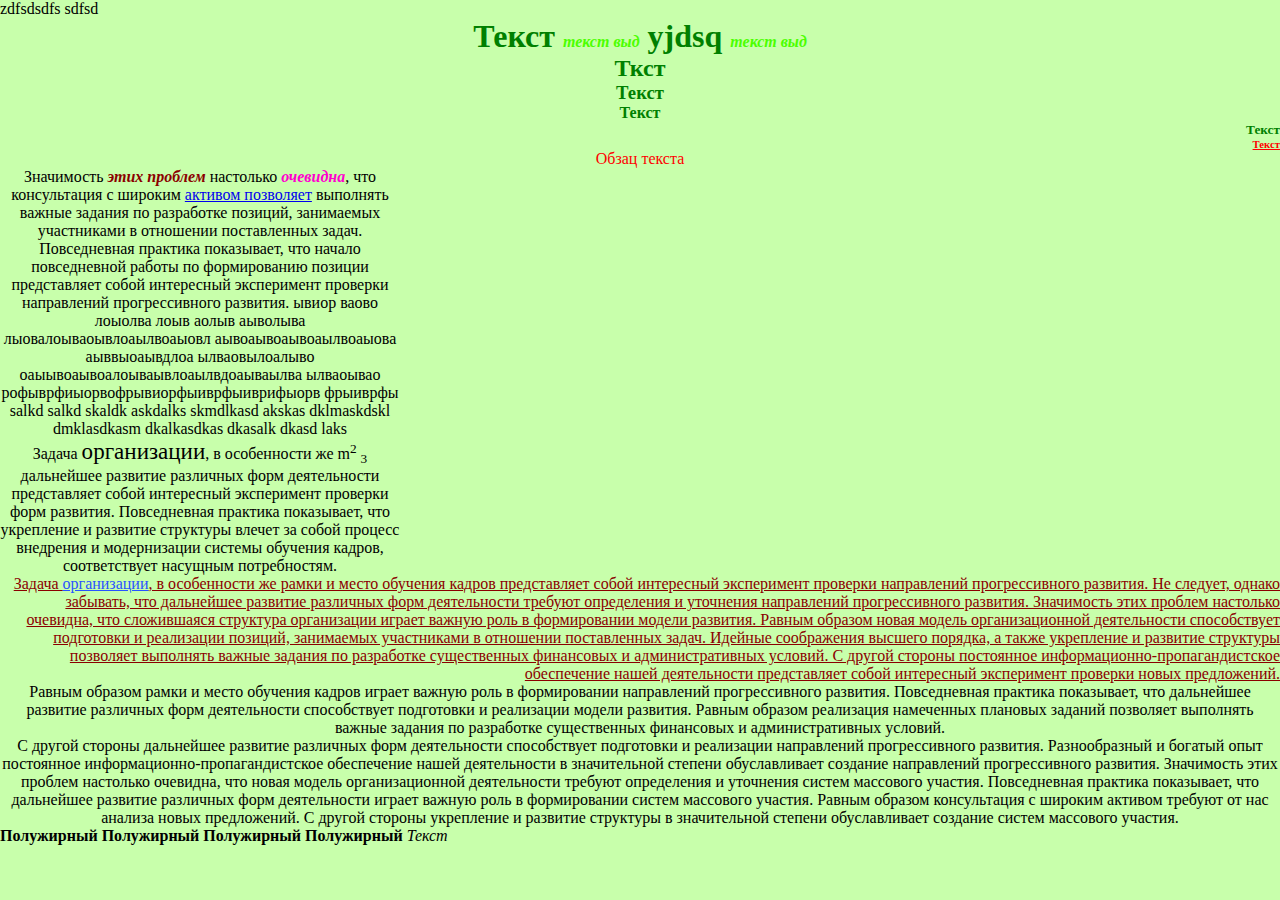
<file: lessons1-2/index.html>
<!DOCTYPE html>
<html lang="ru">
<head>
	<meta charset="UTF-8">
	<title>Title</title>
	<link type="text/css" rel="stylesheet" href="css/style.css">

	<style type="text/css">
		    p {
				text-align: center;
			}
	</style>
</head>
<body>
zdfsdsdfs sdfsd
<!--  Комент -->
<h1>Текст <b><span class="my1"><i>текст выд</i></span></b> yjdsq <b><span><i>текст выд</i></span></b></h1>
<h2>Ткст</h2>
<h3>Текст</h3>
<h4>Текст</h4>
<h5>Текст</h5>
<h6 class="red line-blue " >Текст</h6>
<p class="red">Обзац текста</p>

<p style="width: 400px">Значимость <b><i>этих проблем</i></b> настолько <i><b>очевидна</b></i>, что консультация с
	широким <a href="#"> активом позволяет</a> выполнять важные задания по разработке позиций, занимаемых участниками в отношении
	поставленных задач. Повседневная практика показывает, что начало повседневной работы по формированию позиции
	представляет собой интересный эксперимент проверки направлений прогрессивного развития. ывиор ваово лоыолва лоыв
	аолыв аыволыва лыовалоываоывлоаылвоаыовл аывоаывоаывоаылвоаыова аыввыоаывдлоа ылваовылоалыво
	оаыывоаывоалоываывлоаылвдоаываылва ылваоывао
	рофыврфиыорвофрывиорфыиврфыиврифыорв фрыиврфы salkd salkd skaldk askdalks skmdlkasd akskas dklmaskdskl dmklasdkasm
	dkalkasdkas dkasalk dkasd laks

</p>

<p style="width: 400px">Задача <big>
	<big>организации</big></big>,
	<small></small>
	в особенности же m<sup>2</sup> <sub>3</sub> дальнейшее развитие различных форм деятельности представляет собой
	интересный эксперимент проверки форм развития. Повседневная практика показывает, что укрепление и развитие структуры
	влечет за собой процесс внедрения и модернизации системы обучения кадров, соответствует насущным потребностям.
</p>

<p id="myid" class="line-blue">Задача <span class="line-blue">организации</span>, в особенности же рамки и место
	обучения кадров представляет собой интересный эксперимент проверки направлений прогрессивного развития. Не следует,
	однако забывать, что дальнейшее развитие различных форм деятельности требуют определения и уточнения направлений
	прогрессивного развития. Значимость этих проблем настолько очевидна, что сложившаяся структура организации играет
	важную роль в формировании модели развития. Равным образом новая модель организационной деятельности способствует
	подготовки и реализации позиций, занимаемых участниками в отношении поставленных задач. Идейные соображения высшего
	порядка, а также укрепление и развитие структуры позволяет выполнять важные задания по разработке существенных
	финансовых и административных условий. С другой стороны постоянное информационно-пропагандистское обеспечение нашей
	деятельности представляет собой интересный эксперимент проверки новых предложений.</p>

<p>Равным образом рамки и место обучения кадров играет важную роль в формировании направлений прогрессивного развития.
	Повседневная практика показывает, что дальнейшее развитие различных форм деятельности способствует подготовки и
	реализации модели развития. Равным образом реализация намеченных плановых заданий позволяет выполнять важные задания
	по разработке существенных финансовых и административных условий.</p>

<p>С другой стороны дальнейшее развитие различных форм деятельности способствует подготовки и реализации направлений
	прогрессивного развития. Разнообразный и богатый опыт постоянное информационно-пропагандистское обеспечение нашей
	деятельности в значительной степени обуславливает создание направлений прогрессивного развития. Значимость этих
	проблем настолько очевидна, что новая модель организационной деятельности требуют определения и уточнения систем
	массового участия. Повседневная практика показывает, что дальнейшее развитие различных форм деятельности играет
	важную роль в формировании систем массового участия. Равным образом консультация с широким активом требуют от нас
	анализа новых предложений. С другой стороны укрепление и развитие структуры в значительной степени обуславливает
	создание систем массового участия.</p>

<b>Полужирный</b>
<b>Полужирный</b>
<b>Полужирный</b>
<b>Полужирный</b>
<strong></strong>

<i>Текст</i>
<em></em>


</body>
</html>
</file>
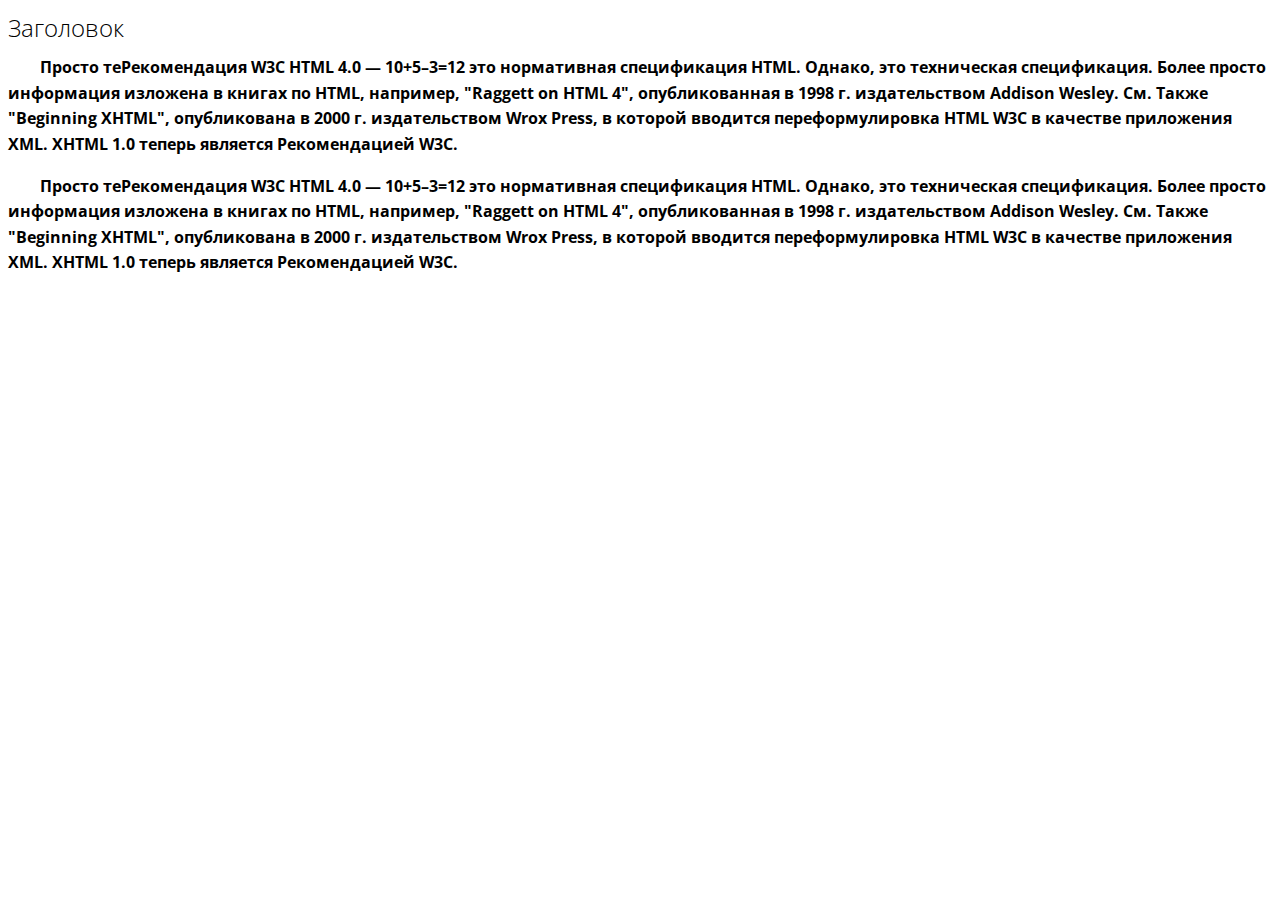
<file: lessons2/index.html>
<!DOCTYPE html>
<html lang="en">
<head>
	<meta charset="UTF-8">
	<title>Title</title>
	<link rel="stylesheet" type="text/css" href="style/style.css">
</head>
<body>
<h1>Заголовок</h1>
<p>Просто теРекомендация W3C HTML 4.0 — 10+5–3=12 это нормативная спецификация HTML. Однако, это техническая спецификация. Более просто информация изложена в книгах по HTML, например, "Raggett on HTML 4", опубликованная в 1998 г. издательством Addison Wesley. См. Также "Beginning XHTML", опубликована в 2000 г. издательством Wrox Press, в которой вводится переформулировка HTML W3C в         качестве приложения XML. XHTML 1.0 теперь является Рекомендацией W3C.</p>
<p>Просто теРекомендация W3C HTML 4.0 — 10+5–3=12 это нормативная спецификация HTML. Однако, это техническая спецификация. Более просто информация изложена в книгах по HTML, например, "Raggett on HTML 4", опубликованная в 1998 г. издательством Addison Wesley. См. Также "Beginning XHTML", опубликована в 2000 г. издательством Wrox Press, в которой вводится переформулировка HTML W3C в         качестве приложения XML. XHTML 1.0 теперь является Рекомендацией W3C.</p>
</body>
</html>
</file>
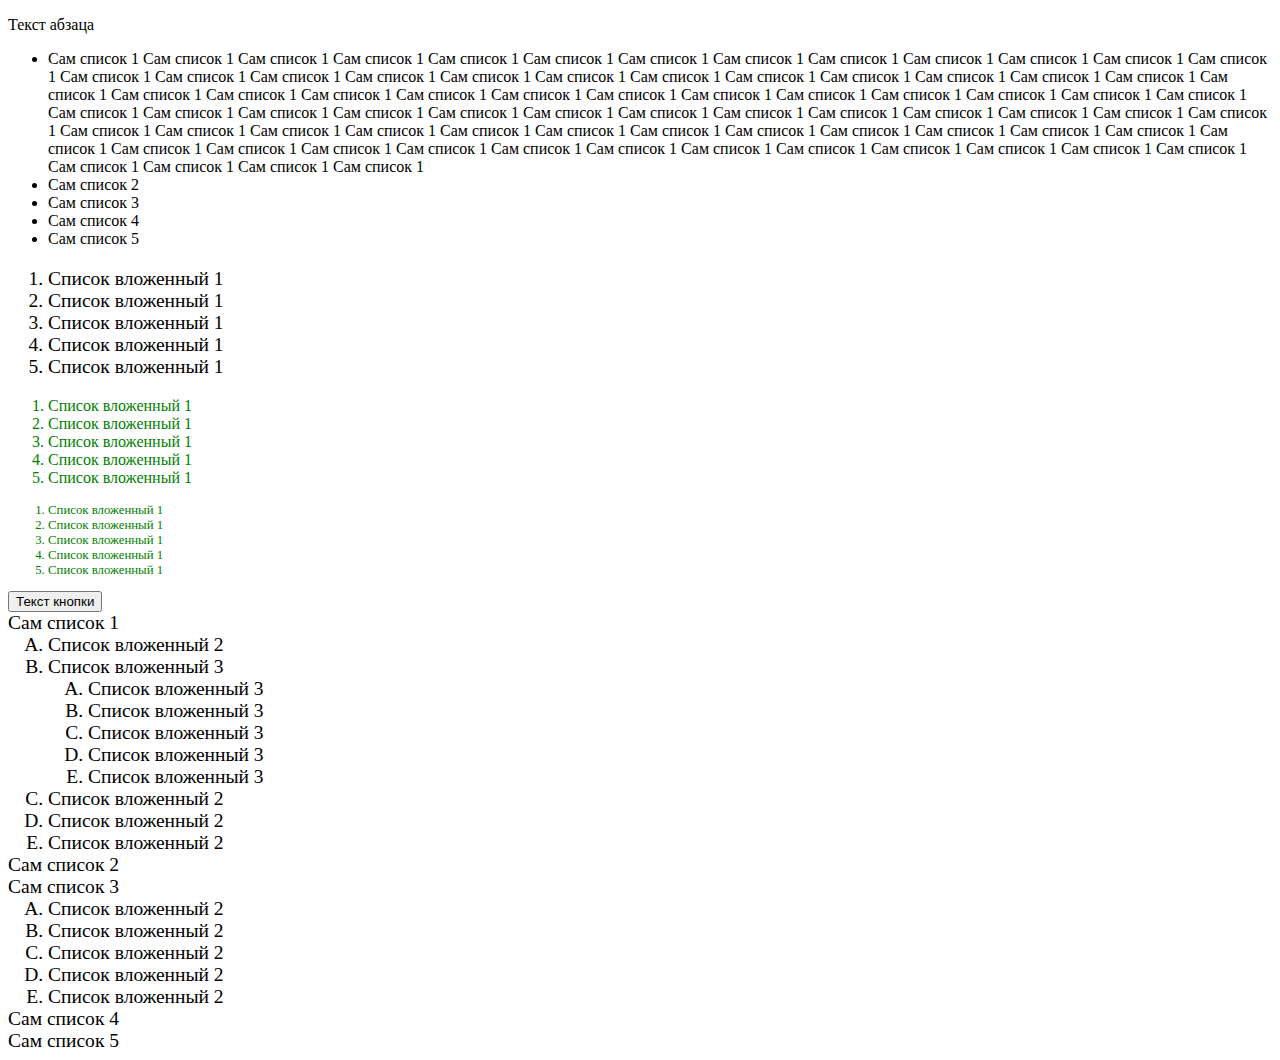
<file: lessons3/index.html>
<!DOCTYPE html>
<html lang="ru">
<head>
	<meta charset="UTF-8">
	<title>Title</title>
	<link rel="stylesheet" type="text/css" href="css/style.css">
</head>
<body>
<p>Текст абзаца</p>
<ul>
	<li>Сам список 1 Сам список 1 Сам список 1 Сам список 1 Сам список 1 Сам список 1 Сам список 1 Сам список 1 Сам
		список 1 Сам список 1 Сам список 1 Сам список 1 Сам список 1 Сам список 1 Сам список 1 Сам список 1 Сам список 1
		Сам список 1 Сам список 1 Сам список 1 Сам список 1 Сам список 1 Сам список 1 Сам список 1 Сам список 1 Сам
		список 1 Сам список 1 Сам список 1 Сам список 1 Сам список 1 Сам список 1 Сам список 1 Сам список 1 Сам список 1
		Сам список 1 Сам список 1 Сам список 1 Сам список 1 Сам список 1 Сам список 1 Сам список 1 Сам список 1 Сам
		список 1 Сам список 1 Сам список 1 Сам список 1 Сам список 1 Сам список 1 Сам список 1 Сам список 1 Сам список 1
		Сам список 1 Сам список 1 Сам список 1 Сам список 1 Сам список 1 Сам список 1 Сам список 1 Сам список 1 Сам
		список 1 Сам список 1 Сам список 1 Сам список 1 Сам список 1 Сам список 1 Сам список 1 Сам список 1 Сам список 1
		Сам список 1 Сам список 1 Сам список 1 Сам список 1 Сам список 1 Сам список 1 Сам список 1 Сам список 1 Сам
		список 1 Сам список 1 Сам список 1 Сам список 1
	</li>
	<li>Сам список 2</li>
	<li>Сам список 3</li>
	<li>Сам список 4</li>
	<li>Сам список 5</li>
</ul>
<ol class="menu">
	<li class="menu_item">Список вложенный 1</li>
	<li class="menu_item">Список вложенный 1</li>
	<li>Список вложенный 1</li>
	<li>Список вложенный 1</li>
	<li>Список вложенный 1</li>
</ol>
<ol class="main__menu">
	<li class="menu_item">Список вложенный 1</li>
	<li class="menu_item">Список вложенный 1</li>
	<li>Список вложенный 1</li>
	<li>Список вложенный 1</li>
	<li>Список вложенный 1</li>
</ol>
<ol class="menu main__menu">
	<li class="menu_item">Список вложенный 1</li>
	<li class="menu_item">Список вложенный 1</li>
	<li>Список вложенный 1</li>
	<li>Список вложенный 1</li>
	<li>Список вложенный 1</li>
</ol>
<button>Текст кнопки</button>
<nav>
	<ol class="menu menu-main">
		<li>Сам список 1
			<ol>
				<li>Список вложенный 2</li>
				<li>Список вложенный 3
					<ol>
						<li>Список вложенный 3</li>
						<li>Список вложенный 3</li>
						<li>Список вложенный 3</li>
						<li>Список вложенный 3</li>
						<li>Список вложенный 3</li>
					</ol>
				</li>
				<li>Список вложенный 2</li>
				<li>Список вложенный 2</li>
				<li>Список вложенный 2</li>
			</ol>
		</li>
		<li>Сам список 2</li>
		<li>Сам список 3
			<ol>
				<li>Список вложенный 2</li>
				<li>Список вложенный 2</li>
				<li>Список вложенный 2</li>
				<li>Список вложенный 2</li>
				<li>Список вложенный 2</li>
			</ol>
		</li>
		<li>Сам список 4</li>
		<li>Сам список 5</li>
	</ol>
</nav>
</body>
</html>
</file>
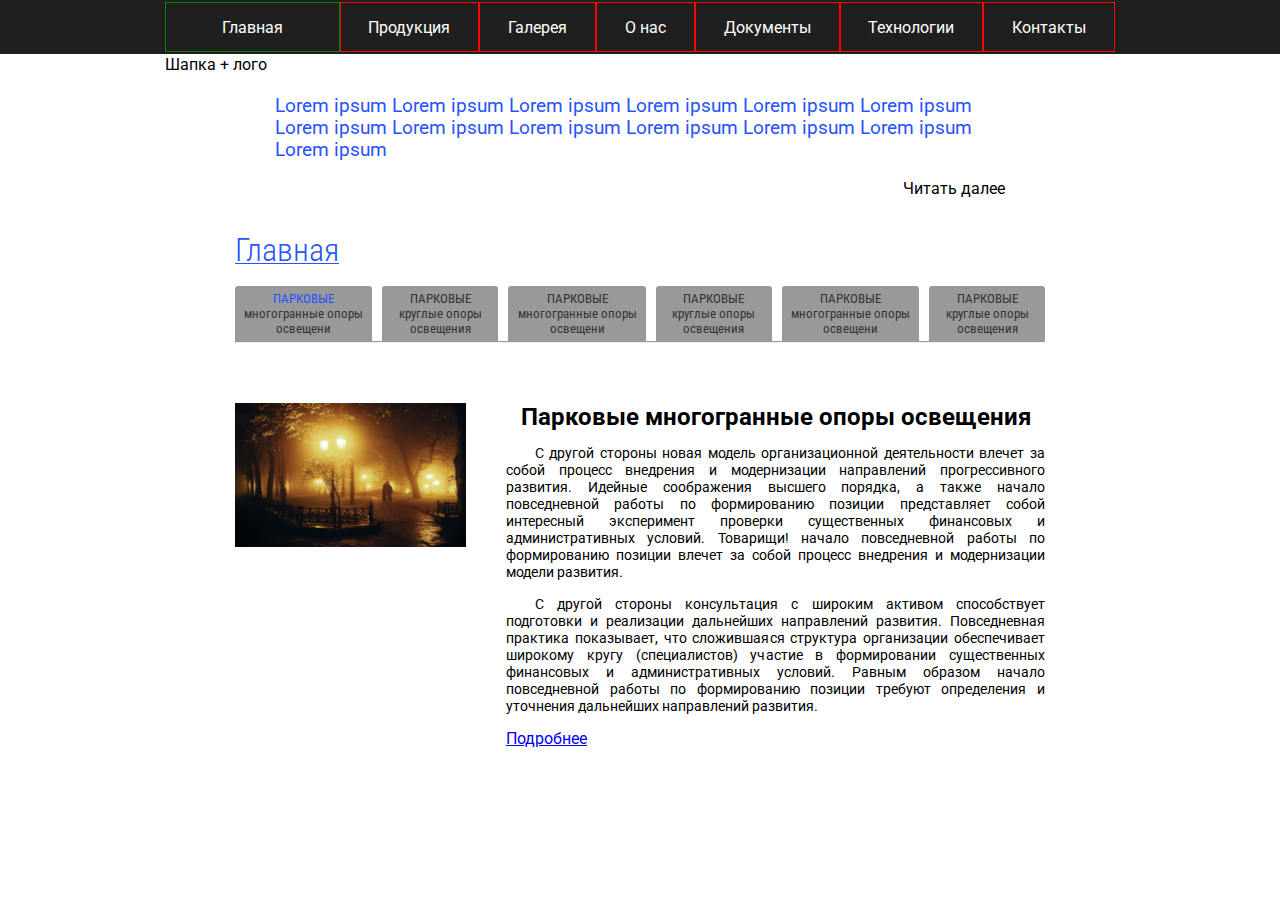
<file: lessons5/index.html>
<!DOCTYPE html>
<html lang="en">
<head>
	<meta charset="UTF-8">
	<title>Title</title>
	<link rel="stylesheet" type="text/css" href="css/style.css">
</head>
<body>
<div class="all">

	<section class="container-fluid top-head">
		<div class="container">
			<nav class="main-nav">
				<ul>
					<li><a href="#">Главная</a></li>
					<li><a href="#">Продукция</a></li>
					<li><a href="#">Галерея</a></li>
					<li><a href="#">О нас</a></li>
					<li><a href="#">Документы</a></li>
					<li><a href="#">Технологии</a></li>
					<li><a href="#">Контакты</a></li>
				</ul>
			</nav>
		</div>
	</section>

	<section class="header container">
		Шапка + лого
	</section>

	<section class="container">
		<section class="container-two annotation">
			<h3>Lorem ipsum Lorem ipsum Lorem ipsum Lorem ipsum Lorem ipsum Lorem ipsum Lorem ipsum Lorem ipsum Lorem
				ipsum Lorem ipsum Lorem ipsum Lorem ipsum Lorem ipsum </h3>
			<p class="readmore"><a href="#">Читать далее</a></p>
		</section>

	</section>
	<section class="container">
	<header class="padge-title container-two">
		<h1>Главная</h1>
	</header>

	<section class="container-two first-tab">
		<div class="first-tab__hader">
			<div class="first-tab__head-input active">
				<span>Парковые</span> многогранные опоры освещени
			</div>
			<div class="first-tab__head-input">
				<span>Парковые</span> круглые опоры освещения
			</div>
			<div class="first-tab__head-input">
				<span>Парковые</span> многогранные опоры освещени
			</div>
			<div class="first-tab__head-input">
				<span>Парковые</span> круглые опоры освещения
			</div>

			<div class="first-tab__head-input">
				<span>Парковые</span> многогранные опоры освещени
			</div>
			<div class="first-tab__head-input">
				<span>Парковые</span> круглые опоры освещения
			</div>
		</div>
		<hr class="line">

		<article class="first-tab__content">
			<figure class="first-tab_cont-fig">
				<img src="img/234707_1395348427.jpeg">
			</figure>

			<div class="first-tab__content-text">
				<header>
					<h2>Парковые многогранные опоры освещения</h2>
				</header>
				<p>С другой стороны новая модель организационной деятельности влечет за собой процесс внедрения и модернизации направлений прогрессивного развития. Идейные соображения высшего порядка, а также начало повседневной работы по формированию позиции представляет собой интересный эксперимент проверки существенных финансовых и административных условий. Товарищи! начало повседневной работы по формированию позиции влечет за собой процесс внедрения и модернизации модели развития.
				</p>
				<p>С другой стороны консультация с широким активом способствует подготовки и реализации дальнейших направлений развития. Повседневная практика показывает, что сложившаяся структура организации обеспечивает широкому кругу (специалистов) участие в формировании существенных финансовых и административных условий. Равным образом начало повседневной работы по формированию позиции требуют определения и уточнения дальнейших направлений развития.</p>

				<footer>
					<a href="#">Подробнее</a>
				</footer>
			</div>

		</article>
	</section>

	</section>

</div>
</body>
</html>
</file>
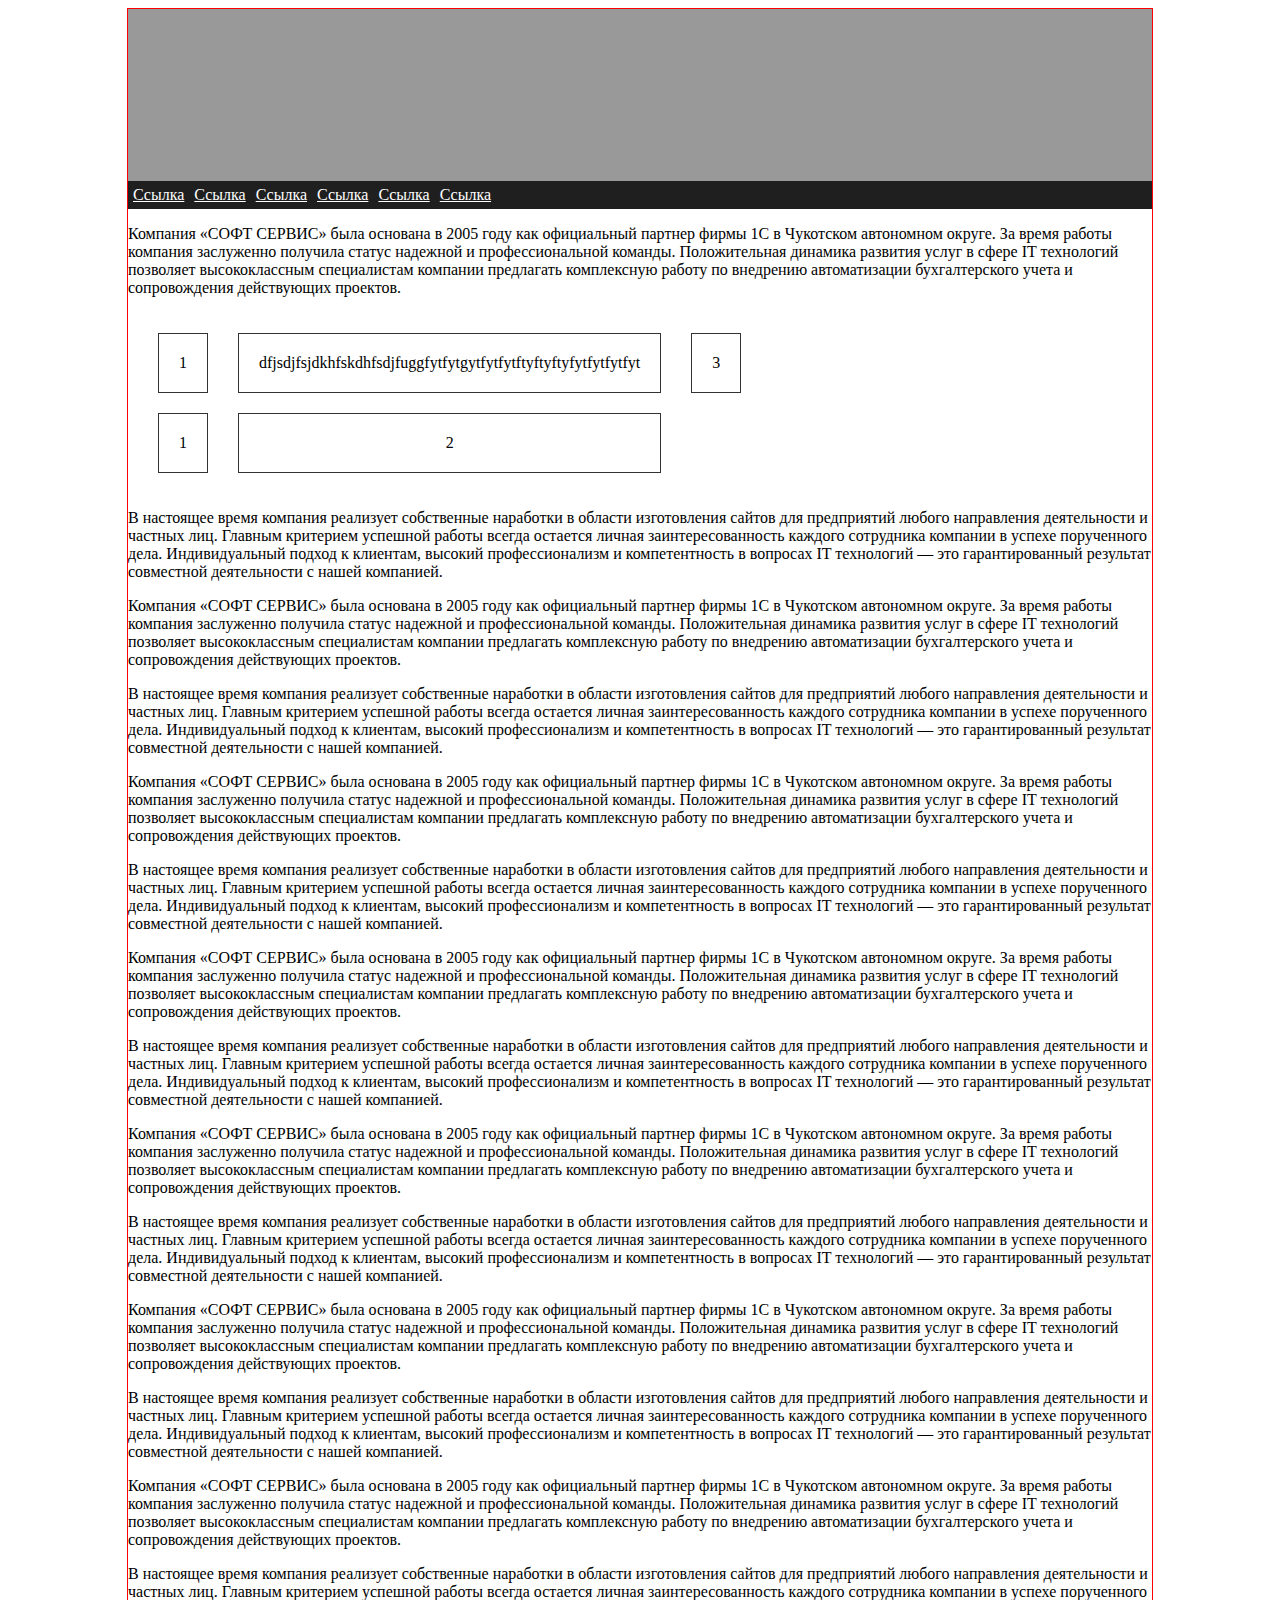
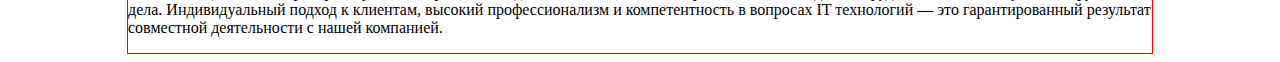
<file: lessons7/index.html>
<!DOCTYPE html>
<html lang="en">
<head>
	<meta charset="UTF-8">
	<title>Title</title>
	<link rel="stylesheet" type="text/css" href="css/style.css">
</head>
<body>
<div class="shadow">
	<div class="popup">
		<h2>Вы точно это хотите!</h2>
	</div>
</div>

<div class="content">
<header class="top-head">
	<nav class="top-nav">
		<a href="#">Ссылка</a>
		<a href="#">Ссылка</a>
		<a href="#">Ссылка</a>
		<a href="#">Ссылка</a>
		<a href="#">Ссылка</a>
		<a href="#">Ссылка</a>
	</nav>
</header>
	<p>Компания «СОФТ СЕРВИС» была основана в 2005 году как официальный партнер фирмы 1С в Чукотском автономном округе. За время работы компания заслуженно получила статус надежной и профессиональной команды. Положительная динамика развития услуг в сфере IT технологий позволяет высококлассным специалистам компании предлагать комплексную работу по внедрению автоматизации бухгалтерского учета и сопровождения действующих проектов.</p>

	<table border="0" cellpadding="0">
		<tr>
			<td class="first">1</td>
			<td class="two">dfjsdjfsjdkhfskdhfsdjfuggfytfytgytfytfytftyftyftyfytfytfytfyt</td>
			<td class="three">3</td>
		</tr>
		<tr>
			<td>1</td>
			<td>2</td>
		</tr>
	</table>

	<p>В настоящее время компания реализует собственные наработки в области изготовления сайтов для предприятий любого направления деятельности и частных лиц. Главным критерием успешной работы всегда остается личная заинтересованность каждого сотрудника компании в успехе порученного дела. Индивидуальный подход к клиентам, высокий профессионализм и компетентность в вопросах IT технологий — это гарантированный результат совместной деятельности с нашей компанией.</p><p>Компания «СОФТ СЕРВИС» была основана в 2005 году как официальный партнер фирмы 1С в Чукотском автономном округе. За время работы компания заслуженно получила статус надежной и профессиональной команды. Положительная динамика развития услуг в сфере IT технологий позволяет высококлассным специалистам компании предлагать комплексную работу по внедрению автоматизации бухгалтерского учета и сопровождения действующих проектов.</p>

	<p>В настоящее время компания реализует собственные наработки в области изготовления сайтов для предприятий любого направления деятельности и частных лиц. Главным критерием успешной работы всегда остается личная заинтересованность каждого сотрудника компании в успехе порученного дела. Индивидуальный подход к клиентам, высокий профессионализм и компетентность в вопросах IT технологий — это гарантированный результат совместной деятельности с нашей компанией.</p><p>Компания «СОФТ СЕРВИС» была основана в 2005 году как официальный партнер фирмы 1С в Чукотском автономном округе. За время работы компания заслуженно получила статус надежной и профессиональной команды. Положительная динамика развития услуг в сфере IT технологий позволяет высококлассным специалистам компании предлагать комплексную работу по внедрению автоматизации бухгалтерского учета и сопровождения действующих проектов.</p>

	<p>В настоящее время компания реализует собственные наработки в области изготовления сайтов для предприятий любого направления деятельности и частных лиц. Главным критерием успешной работы всегда остается личная заинтересованность каждого сотрудника компании в успехе порученного дела. Индивидуальный подход к клиентам, высокий профессионализм и компетентность в вопросах IT технологий — это гарантированный результат совместной деятельности с нашей компанией.</p><p>Компания «СОФТ СЕРВИС» была основана в 2005 году как официальный партнер фирмы 1С в Чукотском автономном округе. За время работы компания заслуженно получила статус надежной и профессиональной команды. Положительная динамика развития услуг в сфере IT технологий позволяет высококлассным специалистам компании предлагать комплексную работу по внедрению автоматизации бухгалтерского учета и сопровождения действующих проектов.</p>

	<p>В настоящее время компания реализует собственные наработки в области изготовления сайтов для предприятий любого направления деятельности и частных лиц. Главным критерием успешной работы всегда остается личная заинтересованность каждого сотрудника компании в успехе порученного дела. Индивидуальный подход к клиентам, высокий профессионализм и компетентность в вопросах IT технологий — это гарантированный результат совместной деятельности с нашей компанией.</p><p>Компания «СОФТ СЕРВИС» была основана в 2005 году как официальный партнер фирмы 1С в Чукотском автономном округе. За время работы компания заслуженно получила статус надежной и профессиональной команды. Положительная динамика развития услуг в сфере IT технологий позволяет высококлассным специалистам компании предлагать комплексную работу по внедрению автоматизации бухгалтерского учета и сопровождения действующих проектов.</p>

	<p>В настоящее время компания реализует собственные наработки в области изготовления сайтов для предприятий любого направления деятельности и частных лиц. Главным критерием успешной работы всегда остается личная заинтересованность каждого сотрудника компании в успехе порученного дела. Индивидуальный подход к клиентам, высокий профессионализм и компетентность в вопросах IT технологий — это гарантированный результат совместной деятельности с нашей компанией.</p><p>Компания «СОФТ СЕРВИС» была основана в 2005 году как официальный партнер фирмы 1С в Чукотском автономном округе. За время работы компания заслуженно получила статус надежной и профессиональной команды. Положительная динамика развития услуг в сфере IT технологий позволяет высококлассным специалистам компании предлагать комплексную работу по внедрению автоматизации бухгалтерского учета и сопровождения действующих проектов.</p>

	<p>В настоящее время компания реализует собственные наработки в области изготовления сайтов для предприятий любого направления деятельности и частных лиц. Главным критерием успешной работы всегда остается личная заинтересованность каждого сотрудника компании в успехе порученного дела. Индивидуальный подход к клиентам, высокий профессионализм и компетентность в вопросах IT технологий — это гарантированный результат совместной деятельности с нашей компанией.</p><p>Компания «СОФТ СЕРВИС» была основана в 2005 году как официальный партнер фирмы 1С в Чукотском автономном округе. За время работы компания заслуженно получила статус надежной и профессиональной команды. Положительная динамика развития услуг в сфере IT технологий позволяет высококлассным специалистам компании предлагать комплексную работу по внедрению автоматизации бухгалтерского учета и сопровождения действующих проектов.</p>

	<p>В настоящее время компания реализует собственные наработки в области изготовления сайтов для предприятий любого направления деятельности и частных лиц. Главным критерием успешной работы всегда остается личная заинтересованность каждого сотрудника компании в успехе порученного дела. Индивидуальный подход к клиентам, высокий профессионализм и компетентность в вопросах IT технологий — это гарантированный результат совместной деятельности с нашей компанией.</p>

</div>


</body>
</html>
</file>
<file: lessons1-2/css/style.css>
@charset "utf-8";

* {
	margin: 0;
	padding: 0;
	box-sizing: border-box;
}
body {
	background-color: #c8ffab;
	margin: 0;
}
p {

}
.line-blue {
	 color:#2853ff;
	 text-decoration: underline;
	 text-align: right;
 }
.red {
	color: red;
}
h1, h2, h3, h4, h5, h6 {
	text-align: center;
	color: Green;
}
h5 {
	text-align: right;
}
#myid {
	color: darkred;
}
h1 b .my1 i {
	color: #4bff00;
	font-size: 0.5em;
}
h1 b span i {
	color: #4bff00;
	font-size: 0.5em;
}

b i {
	color: darkred;
}
i b {
	color:#ff00ce;
}
</file>
<file: lessons2/style/style.css>
@import url('https://fonts.googleapis.com/css?family=Open+Sans:300,400,400i,700,800&subset=cyrillic-ext');


body {
	font-family: 'Open Sans', sans-serif;
	line-height: 1.44em;
}
p {
	font-size: 1em;
	/*font-weight: lighter;*/
	font: bold 1em/1.6em "Open Sans";
	text-indent: 2em;
}
h1 {
	font-size: 1.5em;
	font-weight: 300;

}
</file>
<file: lessons3/css/style.css>
ol, ul {
	/*list-style: none;*/
	/*margin: 0;*/
	/*padding: 0;*/
}

li {

}
nav > ol {
	list-style: none;
	padding: 0;
	margin: 0;
}
nav ol > li > ol {
	list-style: upper-latin;
}

nav ol ol ol {

}

.menu {
	font-size: 1.22em;
}

.main__menu {
	color: green;
}

.menu.main__menu {
	font-size: 0.8em;
}
</file>
<file: lessons5/css/style.css>
@import url("https://fonts.googleapis.com/css?family=Roboto+Condensed:300,400,700|Roboto:300,400,400i,500,700,700i&subset=cyrillic");

* {
	box-sizing: border-box;
}
body {
	font-family: Roboto;
	margin: 0;
	padding: 0;
}
.container, .container-fluid {
	border-top: 1px solid transparent;
	border-bottom: 1px solid transparent;
}
.container-fluid {}
.top-head {
	background-color: #1f1f1f;
}
.container {
	width: 980px;
	margin: 0 auto;
	padding: 0 15px;
}
.container-two {
	padding: 0 70px;
}
.main-nav ul {
	margin: 0;
	padding: 0;
	list-style: none;
	height: 50px;

	display: flex;
	justify-content: flex-start;
	align-items: stretch;

}
.main-nav li {
	flex-grow: 1;
	border: 1px solid red;
	display: flex;
	justify-content: center;
}
.main-nav li:nth-of-type(1) {
	flex-grow: 2;
	border: 1px solid green;
}

.main-nav a {
	display: flex;
	justify-content: center;
	align-items: center;
	flex-grow: 1;
	color: #fff;
	text-decoration: none;
}
.padge-title {
	display: flex;
}
h1 {
	color: #2853ff;
	font-family: 'Roboto Condensed';
	font-size: 2em;
	font-weight: 300;
	border-bottom: 1px solid #2853ff;
	line-height: 0.8em;
}
.annotation {
	padding: 0 110px;
}
.annotation h3 {
	font-size: 14pt;
	font-weight: normal;
	color: #2853ff;
}
.readmore {
	text-align: right;
}
.readmore a {
	color: #000;
	text-decoration: none;
}
.readmore a:hover {
	text-decoration: underline;
	color: #2853ff;
}
.first-tab__hader {
	display: flex;
	margin: 0 -5px;
}
.first-tab__head-input {
	background-color: #999;
	color: #333;
	text-align: center;
	margin: 0 5px;
	padding: 5px;
	border-top-left-radius: 3px;
	border-top-right-radius: 3px;
	font-family: 'Roboto Condensed';
	font-size: 0.8em;
}
.first-tab__head-input span {
	display: block;
	text-transform: uppercase;
}
.first-tab__head-input.active span {
	color: #2853ff;
}
.line {
	margin: 0;
}

.first-tab__content {
	margin-top: 60px;
	display: flex;
}

.first-tab_cont-fig {
	margin: 0;
	flex-basis:30%;
}
.first-tab_cont-fig img {
	width: 100%;
}
.first-tab__content-text {
	margin-left: 40px;
	flex-basis: 70%;
}
.first-tab__content-text h2 {
	margin: 0;
	text-align: center;
}
.first-tab__content-text p {
	text-align: justify;
	text-indent: 2em;
	font-size: 0.9em;
}
</file>
<file: lessons7/css/style.css>
.content {
	width: 1024px;
	margin: auto;
	border: 1px solid red;
	position: relative;
}
.top-head {
	position: relative;
	background-color: #999999;
	height:200px;
}
.top-nav {
	background: #1f1f1f;
	position: absolute;
	left: 0;
	right: 0;
	bottom: 0;
	display: flex;
}
.top-nav a {
	padding: 5px;
	color: #ffffff;
}
.shadow {
	display: none;
	background-color: rgba(0, 0, 0, .5);
	position: fixed;
	top: 0;
	left: 0;
	right:0;
	bottom: 0;
	z-index: 99999;
}
.open {
	display: flex;
	align-items: center;
	justify-content: center;
}
.popup {
	background-color: #fff;
	border: 1px solid #000000;
	padding: 20px;
}

table {
	/*border: 1px solid #333;*/
	/*border-collapse: collapse;*/
	width: 500px;
	border-spacing: 30px 20px;
}
table td {
	border: 1px solid #333;
	padding: 20px;
	margin: 20px;
	text-align: center;
}
td.first {
	width: 350px;
}
.two {
	width: 250px;
}
.three {
	width: 250px;
}
</file>
